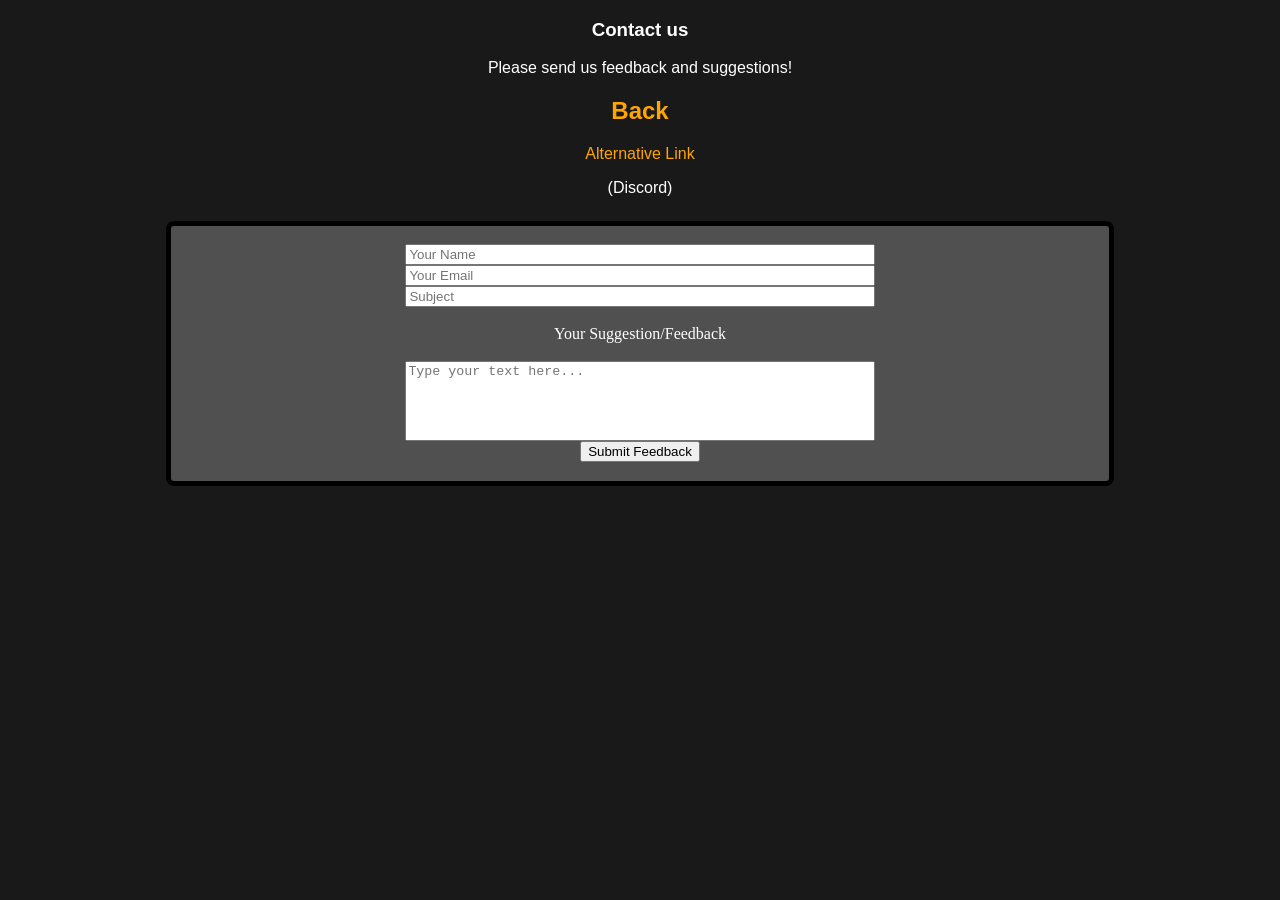
<file: contact/index.html>
<!DOCTYPE html> 
<html>
<head> 
	<title>Contact Us</title>
	<link rel="shortcut icon" href="lol.ico"/>
	
	<style>
	
	html {
	font-family: sans-serif;
	overflow: hidden;
	}
	
	a {
	text-decoration: none;
	}
	
	<link rel="stylesheet" href="css/contact.css"/> 
	
	</style>
		
 </head> 
 <!-- body starts here -->
 <body>
<div class="container">
 <!-- feedback form starts here -->
 <div id="feedback">
  <!-- heading of the form -->
	<div class="head">
		<h3>Contact us</h3>
		<p>Please send us feedback and suggestions!</p>
		<h2><a href=".." style="color: orange; font-family: sans-serif;">Back</a></h2>

		<a href="http://discord.me/zochg"><p style="color: orange;" id="altlink">Alternative Link</p>
				<label for="altlink" style="margin-bottom:1px; padding-bottom: 1px;">(Discord)</label></a>
    </div>
	
	<div><form><?php include(form/form.html); ?></form></div>
	
	<div id="form">
    <p><iframe src="form/form.html" frameborder="0" height="400"
    width="100%"></iframe>
	
	<link rel="stylesheet" href="css/contact.css"/>
	
	</p>
</div>
	
 </div> 
 <!-- feedback form ends here -->

 </body> 
 <!-- body ends here -->
 
 </html>
</file>
<file: contact/css/contact.css>
.head {

  text-align: center;
  
  color: white;
  
  background-color: rgb(50, 50, 50)

    margin-top: -8.5px;
  margin-left: -8.5px;
  margin-right: -8.5px;

}



body {

  background-color: rgb(25, 25, 25);

}

#form {

  text-align: center;
  width: 100%;

}

input, textarea{


  width: 50%;

}

textarea {

  height: 80px;

}

label {

  color: white;

}
</file>
